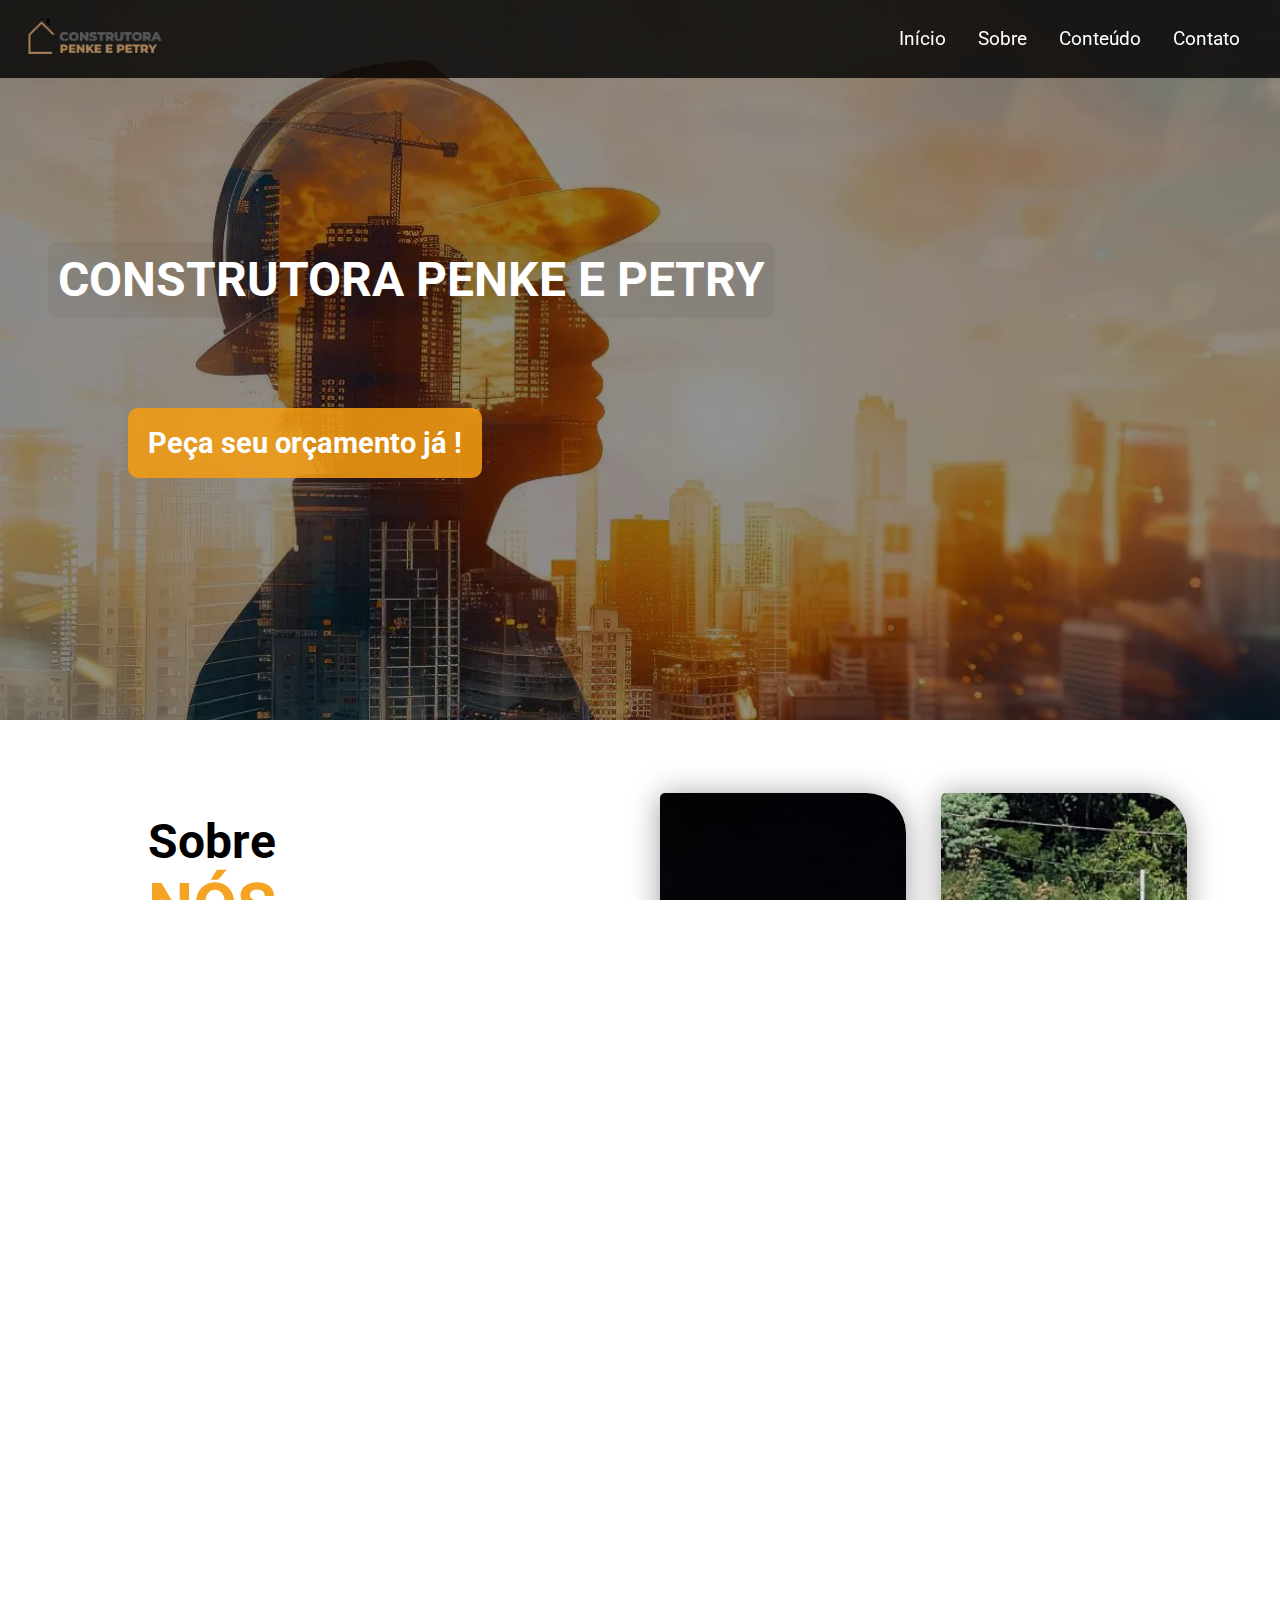
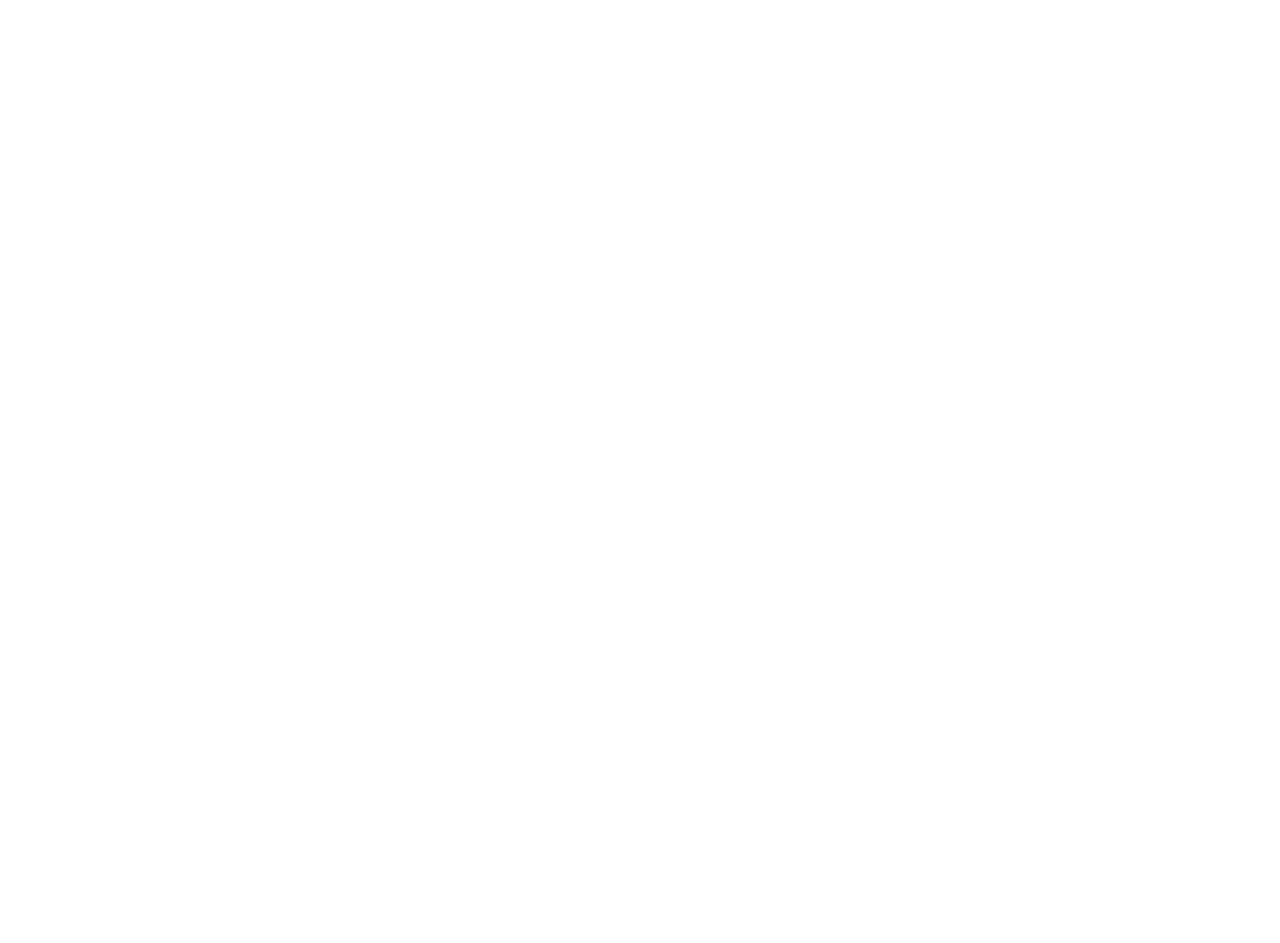
<file: SiteConstrutora-main/index.html>
<!DOCTYPE html>
<html lang="pt-BR">
<head>
    <meta charset="UTF-8">
    <meta name="viewport" content="width=device-width, initial-scale=1.0">
    <title>Construtora Penke e Petry</title>
    <link rel="stylesheet" href="style.css">
</head>
<body>
    <section id="inicio">
        <header id="inicio">
            <div id="logo">
                <img src="LOGO-removebg-preview.png" alt="Construtora Penke e Petry">
            </div>
            <nav>
                <input type="checkbox" id="check">
                <label for="check">&#9776;</label>
                <ul>
                    <li><a href="#inicio">Início</a></li>
                    <li><a href="#sobre">Sobre</a></li>
                    <li><a href="#portifolio">Conteúdo</a></li>
                    <li><a href="#contato">Contato</a></li>
                </ul>
            </nav>
        </header>
    </section>
    <main>
        <div class="banner">
            <h1>Construtora Penke e Petry</h1>
            <a href="https://wa.me/55996167043" target="_blank" class="whatsapp-button">
                  Peça seu orçamento já !
            </a>

        </div>
        <section id="sobre">
            <div class="sectionsobre">
                <div class="sobrenos">
                  <div class="text-section">
                    <h1>Sobre <span>NÓS</span></h1>
                    <p>Lorem ipsum dolor, sit amet consectetur adipisicing elit. Saepe facilis minus amet obcaecati in molestiae, quae, quis voluptates sint quibusdam modi, illo natus officia temporibus explicabo dolores numquam assumenda aliquid.</p>
                    <p>Lorem ipsum dolor, sit amet consectetur adipisicing elit. In esse libero, vitae labore fuga, exercitationem similique, culpa consectetur enim sed nam corporis! Id, odit animi! Doloremque dolorem illo quibusdam commodi?.</p>
                  </div>
                  <div class="image-section">
                    <img src="casafinalizada.jpg" alt="Imagem de empreendimento 1">
                    <img src="vista area.jpg" alt="Imagem de empreendimento 2">
                  </div>
                </div>
              </div>
        </section>
        <section id="services" class="services">
        <div class="container">
            <div class="subtituloservicos">
                <h1>Nossos</h1>
                <h2>Serviços</h2>   
            </div>
            <div class="service-list">
                <div class="service-item">
                    <h3>Construção Residencial</h3>
                    <p>Projetamos e construímos residências sob medida, garantindo conforto e qualidade.</p>
                </div>
                <div class="service-item">
                    <h3>Construção Comercial</h3>
                    <p>Edifícios comerciais modernos e funcionais, prontos para atender suas necessidades.</p>
                </div>
                <div class="service-item">
                    <h3>Reformas</h3>
                    <p>Reformas completas para residências e comércios, com acabamento impecável.</p>
                </div>
            </div>
        </div>
    </section>

    <section id="portifolio">
        <div class="subtituloportifolio">
            <h1>Nosso</h1>
            <h2>Portifólio</h2>   
        </div>
        
            <div class="carousel">
                
                <button class="control left" onclick="prevCard()">&#8592;</button>
            
                <div class="cards-container">
                    <!-- Cards -->
                    <div class="card">
                        <div class="card-image">
                            <img src="casa.webp" alt="Card 1" onclick="openGallery(1)">
                        </div>
                        <div class="card-content">
                            <ul class="listinha">
                                <h3>Card 1</h3>
                                <p>Valor: R$ 2.900,00</p>
                                <p>230 m²</p>
                                <p>Localidade: São Paulo</p>
                                <p>Garagem p/ 2 Carro</p>
                                <p>1 sala</p>
                                <p>3 quartos</p>
                                <p>2 banheiros</p>
                            </ul>
                        </div>
                    </div>
            
                    <div class="card">
                        <div class="card-image">
                            <img src="casa.webp" alt="Card 2" onclick="openGallery(2)">
                        </div>
                        <div class="card-content">
                            <h3>Card 2</h3>
                            <p>Valor: R$ 3.300,00</p>
                            <p>Localidade: Vila das Belezas</p>
                        </div>
                    </div>
            
                    <div class="card">
                        <div class="card-image">
                            <img src="casa.webp" alt="Card 3" onclick="openGallery(3)">
                        </div>
                        <div class="card-content">
                            <h3>Card 3</h3>
                            <p>Valor: R$ 3.800,00</p>
                            <p>Localidade: Rio de Janeiro</p>
                        </div>
                    </div>
            
                    <!-- Adicione mais cards conforme necessário -->
                </div>
            
                <button class="control right" onclick="nextCard()">&#8594;</button>
            </div>
            
            <!-- Galeria -->
            <div id="gallery" class="gallery">
                <button class="close-btn" onclick="closeGallery()">&times;</button>
                <div class="gallery-content">
                    <img src="casa.webp" alt="Gallery Image 1">
                    <img src="casa.webp" alt="Gallery Image 2">
                    <img src="casa.webp" alt="Gallery Image 3">
                    <img src="casa.webp" alt="Gallery Image 4">
                </div>
            </div>
  
    </section>
    <script src="script.js"></script>

    </main>
</body>
</html>
</file>
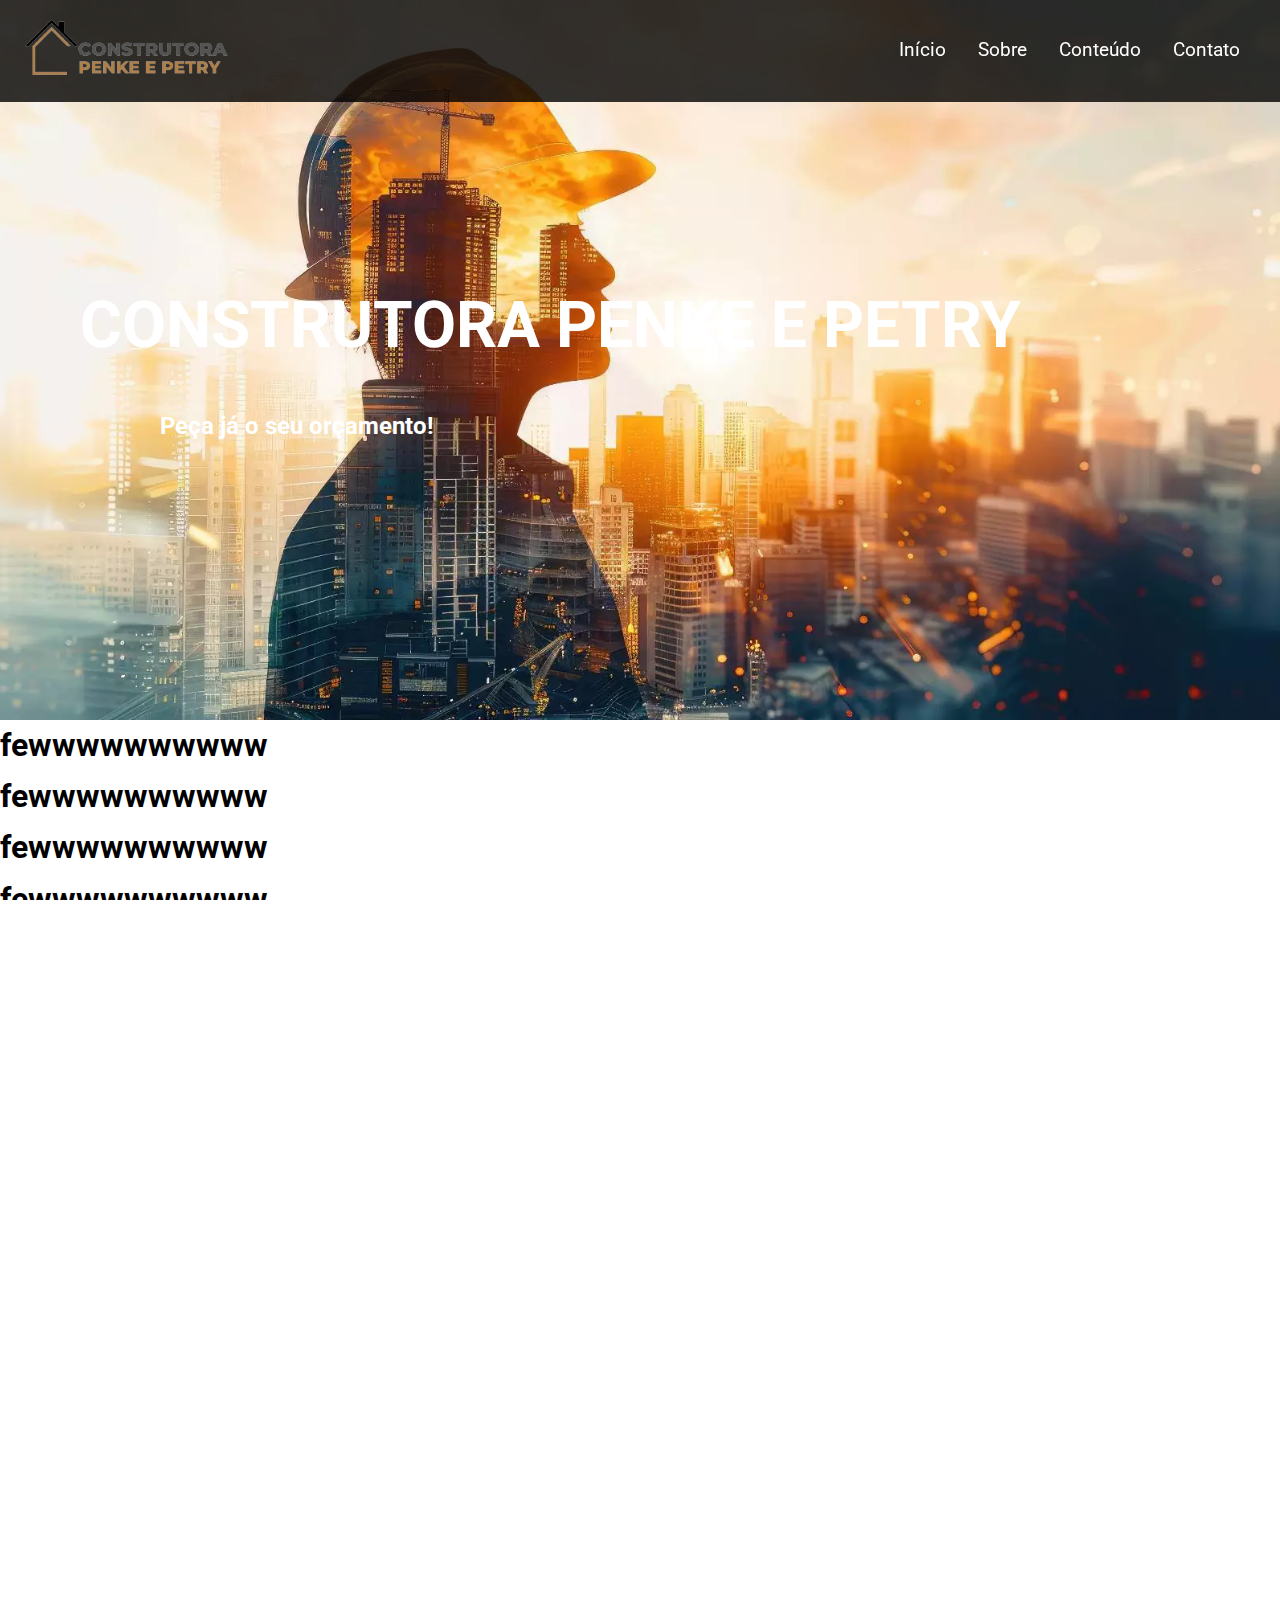
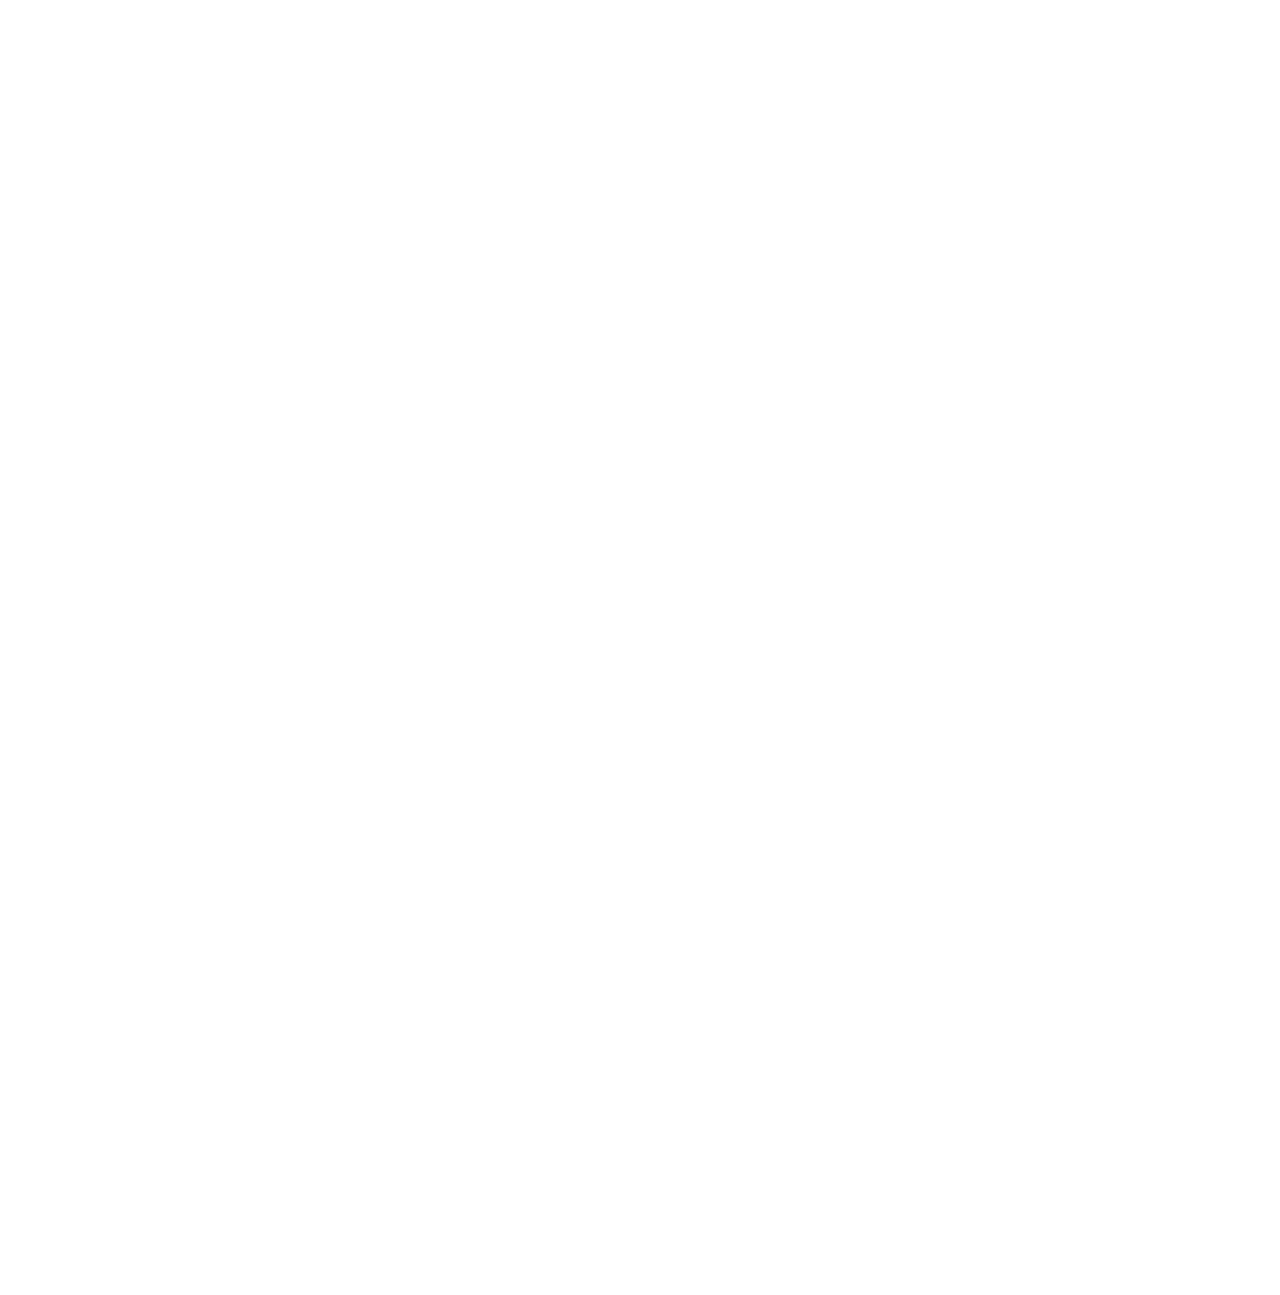
<file: SiteConstrutora-main/SiteConstrutora-main/index.html>
<!DOCTYPE html>
<html lang="pt-BR">
<head>
    <meta charset="UTF-8">
    <meta name="viewport" content="width=device-width, initial-scale=1.0">
    <title>Construtora Penke e Petry</title>
    <link rel="stylesheet" href="style.css">
</head>
<body>
    <section id="inicio">
        <header >
            <div id="logo">
                <img src="LOGO-removebg-preview.png" alt="Construtora Penke e Petry">
            </div>
            <nav>
                <input type="checkbox" id="check">
                <label for="check">&#9776;</label>
                <ul>
                    <li><a href="#inicio">Início</a></li>
                    <li><a href="#sobre">Sobre</a></li>
                    <li><a href="#conteudo">Conteúdo</a></li>
                    <li><a href="#contato">Contato</a></li>
                </ul>
            </nav>
        </header>
    </section>
    <main>
        <div class="banner">
            <h1>Construtora Penke e Petry</h1>
            <h3>Peça já o seu orçamento!</h3>
        </div>
        <div>
            <h1>fewwwwwwwwww</h1>
            <h1>fewwwwwwwwww</h1>
            <h1>fewwwwwwwwww</h1>
            <h1>fewwwwwwwwww</h1>
            <h1>fewwwwwwwwww</h1>
            <h1>fewwwwwwwwww</h1>
            <h1>fewwwwwwwwww</h1>
            <h1>fewwwwwwwwww</h1>
            <h1>fewwwwwwwwww</h1>
            <h1>fewwwwwwwwww</h1>
            <h1>fewwwwwwwwww</h1>
            <h1>fewwwwwwwwww</h1>
            <h1>fewwwwwwwwww</h1>
            <h1>fewwwwwwwwww</h1>
            <h1>fewwwwwwwwww</h1>
            <h1>fewwwwwwwwww</h1>
            <h1>fewwwwwwwwww</h1>
            <h1>fewwwwwwwwww</h1>
            <h1>fewwwwwwwwww</h1>
            <h1>fewwwwwwwwww</h1>
            <h1>fewwwwwwwwww</h1>
            <h1>fewwwwwwwwww</h1>
            <h1>fewwwwwwwwww</h1>
            <h1>fewwwwwwwwww</h1>
            <h1>fewwwwwwwwww</h1>
            <h1>fewwwwwwwwww</h1>
            <h1>fewwwwwwwwww</h1>
            <h1>fewwwwwwwwww</h1>
            <h1>fewwwwwwwwww</h1>
            <h1>fewwwwwwwwww</h1>
            v
            <h1>fewwwwwwwwww</h1>
            <h1>fewwwwwwwwww</h1>
            <h1>fewwwwwwwwww</h1>
            <h1>fewwwwwwwwww</h1>
            <h1>fewwwwwwwwww</h1>
            <h1>fewwwwwwwwww</h1>
            <h1>fewwwwwwwwww</h1>
            <h1>fewwwwwwwwww</h1>
            <h1>fewwwwwwwwww</h1>
            <h1>fewwwwwwwwww</h1>
            <h1>fewwwwwwwwww</h1>
            <h1>fewwwwwwwwww</h1>

        </div>
    </main>
</body>
</html>
</file>
<file: SiteConstrutora-main/style.css>
@charset "UTF-8";
@import url('https://fonts.googleapis.com/css2?family=Roboto:wght@300&display=swap');

* {
    padding: 0;
    margin: 0;
    box-sizing: border-box;
    font-family: 'Roboto', sans-serif;
}

html, body {
    scroll-behavior: smooth;
    height: 100%;
    overflow-x: hidden;
}

body {
    line-height: 1.6;
}

header {
    position: fixed;
    top: 0;
    width: 100%;
    display: flex;
    align-items: center;
    justify-content: space-between;
    padding: 10px 20px;
    background-color: rgba(0, 0, 0, 0.384);
    z-index: 1000;
    transition: background-color 0.3s ease;
}

header:hover {
    background-color: rgba(0, 0, 0, 0.8);
}

#logo img {
    max-width: 150px;
    height: auto;
}

nav {
    position: relative;
}

nav ul {
    display: flex;
    gap: 2rem;
    list-style: none;
    margin-right: 20px;
}

nav ul li a {
    text-decoration: none;
    color: white;
    font-size: 1.2rem;
    transition: color 0.3s ease;
}

nav ul li a:hover {
    color:  #f39d129a;
}

#check {
    display: none;
}

label {
    display: none;
    font-size: 2rem;
    cursor: pointer;
    color: white;
}

/* Banner -------------------------------------------------------------------*/
.banner {
  position: relative;
  height: 80vh;
  display: flex;
  flex-direction: column;
  align-items: start;
  justify-content: center;
  color: #ffffff;
  background-image: url('baner.webp') ; 
  background-size: cover;
  background-attachment: fixed; /* Para dispositivos móveis */
  background-position: center center; /* Centraliza a imagem */
  background-repeat: no-repeat;
  
}

.banner::before {
  content: "";
  position: absolute;
  top: 0;
  left: 0;
  width: 100%;
  height: 100%;
  background-color: rgba(0, 0, 0, 0.432); 
  z-index: 1;
  
}


.banner h1,
.banner .whatsapp-button {
    position: relative;
    z-index: 2; /* Garante que o texto fique acima da camada escura */
}

.banner h1 {
    background-color: rgba(0, 0, 0, 0.048);
    padding: 0px 10px;
    border-radius: 10px;
    margin-left: 3rem;
    font-size: 3rem;
    text-transform: uppercase;
    margin-bottom: 10px;
    transition: transform 0.3s ease, color 0.3s ease;
}

.banner h1:hover {
    transform: scale(1.01);
    color: rgba(243, 157, 18, 0.822);
}

.banner h3 {
    background-color: rgba(0, 0, 0, 0.116);
    padding: 0px 10px;
    margin-left: 4rem;
    font-size: 3rem;
    text-transform: uppercase;
    margin-bottom: 10px;
    transition: transform 0.3s ease, color 0.3s ease;
}

.banner h3:hover {
    transform: scale(1.01);
    color: rgba(243, 157, 18, 0.973);
}


.banner h3 {
    font-size: 1.5rem;
    margin-top: 10px;
}


.whatsapp-button {
  margin-top: 5rem;
  margin-left: 8rem;
  display: inline-block;
  background-color: #f39d12dc;
  color: rgb(255, 255, 255);
  font-size: 1.8rem;
  font-weight: bold;
  padding: 12px 20px;
  border-radius: 10px;
  text-decoration: none;
  text-align: center;
}

.whatsapp-button:hover {
  background-color: rgb(146, 92, 11); /* Cor ligeiramente mais escura ao passar o mouse */
}

/* Parte do sobre nos -----------------------------------------------------------------------*/
.sectionsobre {

    display: flex;
    justify-content: center;
    align-items: center;
    min-height: 80vh;
  }

  .sobrenos,.nossoservico{
    display: flex;
    flex-wrap: wrap;
    max-width: 1300px;
    width: 80%;
  }

  .text-section {
    flex: 1;
    padding: 20px;
  }

  .text-section span {
    display: block;
    font-size: 18px;
    margin-bottom: 10px;
  }

  .text-section h1 {
    font-size: 48px;
    font-weight: bold;
    line-height: 1.2;
  }

  .text-section h1 span {
    color: #f39d12ee;
    font-size: 4rem;
  }

  .text-section p {
    margin-top: 20px;
    font-size: 20px;
    line-height: 1.8;
    color: #000000;
  }

  .image-section {
    flex: 1;
    display: flex;
    justify-content: space-between;
    align-items: center;
    gap: 35px;
  }

  .image-section img {
    width: 50%;
    height: 100%;
    object-fit: cover;
    box-shadow: 0px 2px 30px rgba(0, 0, 0, 0.39);
    border-radius: 5px 40px 0px;
  }

  /* Sesão nossos serviços ---------------------------------------------------------------------------------------*/
  .container {
    width: 100%;
    max-width: 1300px;
    margin: 0 auto;
    
  }

.subtituloservicos, .subtituloportifolio{
  display: flex;
  flex-direction: column;
  justify-content: start; 
  
}

.services h1, .subtituloportifolio{
  font-size: 2rem;

}
 .services, .subtituloportifolio {
    text-align: center;

}

 .services h2  {
  font-size: 3rem;
  color: rgba(243, 157, 18, 0.933);
}

.services h3{
  font-size: 1.4rem;
}

.service-list {
    display: flex;
    justify-content: space-around;
    flex-wrap: wrap;
}

.service-item {
    flex: 1 1 30%;
    margin: 20px;
    padding: 20px;
    background: #00000027;
    border-radius: 5px;
}

/*parte doportifolio -------------------------------------------------------------------------------------*/

.subtituloportifolio{
  margin-top: 5rem;
}
.subtituloportifolio h2{
  color: rgba(243, 157, 18, 0.933);
}

.subtituloportifolio h1{
  font-size: 2rem;
}



.carousel {

  display: flex;
  align-items: center;
  justify-content: center;
  gap: 10px;
  position: relative;
  width: 100%;
  max-width: 1200px;
  margin: 0 auto;
}

.cards-container {
  display: flex;
  gap: 20px;
  justify-content: center;
  align-items: center;
  overflow: hidden;
  position: relative;
  width: 100%;
  height: 600px; /* Altura fixa para evitar saltos */
}

.card {
  width: 200px;
  height: 280px;
  display: flex;
  flex-direction: column;
  background-color: #fff;
  border-radius: 8px;
  box-shadow: 0px 4px 10px rgba(0, 0, 0, 0.1);
  overflow: hidden;
  transition: transform 0.5s ease, opacity 0.5s ease, filter 0.5s ease;
  opacity: 0.5; /* Cards laterais são semi-transparentes */
  filter: brightness(0.7); /* Cards laterais são mais escuros */
  transform: scale(0.8); /* Cards laterais são menores */
  position: absolute; /* Posiciona os cards absolutamente */
  left: 50%; /* Centraliza horizontalmente */
  top: 50%; /* Centraliza verticalmente */
  transform: translate(-50%, -50%) scale(0.8); /* Ajusta a posição e escala */
}

.card.prev {
  left: 25%; /* Posiciona o card anterior à esquerda */
  transform: translate(-50%, -50%) scale(0.8);
}

.card.next {
  left: 75%; /* Posiciona o próximo card à direita */
  transform: translate(-50%, -50%) scale(0.8);
}

.card.active {
  width: 300px;
  height: 550px;
  transform: translate(-50%, -50%) scale(1); /* Mantém o card centralizado */
  opacity: 1; /* Torna o card visível */
  filter: brightness(1); /* Card central é totalmente visível */
  box-shadow: 0px 8px 16px rgba(0, 0, 0, 0.2);
  z-index: 1; /* Garante que o card ativo fique acima dos outros */
}

.card-image {
  width: 100%;
  height: 60%;
}

.card img {
  width: 100%;
  height: 100%;
  object-fit: cover;
  cursor: pointer;
}

.card-content {
  padding: 10px;
  text-align: center;
}

.control {
  background-color: #db9319;
  color: #fff;
  border: none;
  border-radius: 50%;
  width: 50px;
  height: 50px;
  display: flex;
  justify-content: center;
  align-items: center;
  cursor: pointer;
  transition: background-color 0.3s ease;
  position: absolute;
  top: 50%;
  transform: translateY(-50%);
}

.control.left {
  left: -50px;
}

.control.right {
  right: -50px;
}

.control:hover {
  background-color: #704d16aa;
}

.gallery {
  display: none;
  position: fixed;
  top: 0;
  left: 0;
  width: 100%;
  height: 100%;
  background-color: rgba(0, 0, 0, 0.9);
  justify-content: center;
  align-items: center;
  z-index: 1000;
}

.gallery.active {
  display: flex;
}

.gallery-content {
  display: flex;
  flex-wrap: wrap;
  gap: 10px;
  justify-content: center;
  align-items: center;
}

.gallery-content img {
  width: 200px;
  height: 150px;
  object-fit: cover;
  cursor: pointer;
}

.close-btn {
  position: absolute;
  top: 20px;
  right: 20px;
  background-color: #db9319;
  color: #fff;
  border: none;
  border-radius: 50%;
  width: 40px;
  height: 40px;
  font-size: 20px;
  cursor: pointer;
  display: flex;
  justify-content: center;
  align-items: center;
}

.close-btn:hover {
  background-color: #0056b3;
}





/* Mobile Responsivo */
@media (max-width: 768px) {
    nav ul {
        display: none;
        flex-direction: column;
        position: absolute;
        top: 150%;
        right: 10px;
        background-color: rgba(0, 0, 0, 0.8);
        padding: 10px 30px;
        border-radius: 5px;
        margin-right: 0;
    }

    nav ul li {
        margin: 10px 0;
    }

    #check:checked ~ ul {
        display: flex;
    }

    label {
        display: block;
    }

    .banner h1 {
      background-color: rgba(255, 255, 255, 0);
        font-size: 1.3rem;
        border-radius: 0;
        padding: 0;
        margin-left: 2rem;
    }

    .banner h3 {
        font-size: 1rem;
    }
    .banner{
      height: 75vh; /* Reduz a altura no celular */
      background-size: cover; /* Garante que a imagem fique inteira sem cortes */
      background-position: center; 
      background-attachment: fixed; /* Evita problemas de parallax em mobile */
    }
    .sobrenos {
        flex-direction: column;
      }

      .text-section {
        padding: 10px;
        text-align: left;
      }

      .text-section h1 {
        font-size: 36px;
      }

      .image-section {
        justify-content: center;
      }

      .image-section img {
        width: 90%;
        background-color: #00000000;
      }

      .image-section img:nth-child(2) {
        display: none;
      }
   
.whatsapp-button {
  margin-top: 2rem;
  margin-left: 2rem;
  font-size:1.2rem ;
  }   
}
</file>
<file: SiteConstrutora-main/SiteConstrutora-main/style.css>
@charset "UTF-8";
@import url('https://fonts.googleapis.com/css2?family=Roboto:wght@300&display=swap');

* {
    padding: 0;
    margin: 0;
    box-sizing: border-box;
    font-family: 'Roboto', sans-serif;
}

html, body {
    scroll-behavior: smooth;
    height: 100%;
    overflow-x: hidden;
}

body {
    line-height: 1.6;
}

header {
    position: fixed;
    top: 0;
    width: 100%;
    display: flex;
    align-items: center;
    justify-content: space-between;
    padding: 10px 20px;
    z-index: 1000;
    transition: background-color 0.3s ease;
}

header:hover {
    background-color: rgba(0, 0, 0, 0.8);
}

#logo img {
    max-width: 220px;
    height: auto;
    margin: 0;
}

nav {
    position: relative;
}

nav ul {
    display: flex;
    gap: 2rem;
    list-style: none;
    margin-right: 20px;
}

nav ul li a {
    text-decoration: none;
    color: white;
    font-size: 1.2rem;
    transition: color 0.3s ease;
}

nav ul li a:hover {
    color: #007bff;
}

#check {
    display: none;
}

label {
    display: none;
    font-size: 2rem;
    cursor: pointer;
    color: white;
}

/* Banner e animações */
.banner {
    position: relative;
    height: 80vh;
    background: url('baner.webp') no-repeat center center/cover;
    display: flex;
    flex-direction: column;
    align-items:flex-start;
    justify-content: center;
    text-align: center;
    color: white;
    overflow: hidden;
    
}

.banner img {
    display: none; /* Caso precise da imagem como fundo */
}

.banner h1 {
    font-size: 4rem;
    text-transform: uppercase;
    margin-bottom: 10px;
    margin-left: 5rem;
    transition: transform 0.3s ease, color 0.3s ease;
}

.banner h1:hover {
    transform: scale(1.1);
    color: #f39c12;
}

.banner h3 {
    font-size: 1.5rem;
    margin-top: 20px;
    margin-left: 10rem;
}

body::before {
    position: fixed;
    top: 100px;
    left: 0;
    right: 0;
    bottom: 0;
    background: url('baner.webp') no-repeat center center/cover;
    z-index: -1;
    will-change: transform;
    transform: translateZ(0);
}

/* Mobile Responsivo */
@media (max-width: 768px) {
    nav ul {
        display: none;
        flex-direction: column;
        position: absolute;
        top: 100%;
        right: 10px;
        background-color: rgba(0, 0, 0, 0.8);
        padding: 10px 20px;
        border-radius: 5px;
    }

    nav ul li {
        margin: 10px 0;
    }

    #check:checked ~ ul {
        display: flex;
    }

    label {
        display: block;
    }

    .banner h1 {
        font-size: 2rem;
    }

    .banner h3 {
        font-size: 1rem;
    }
}
</file>
